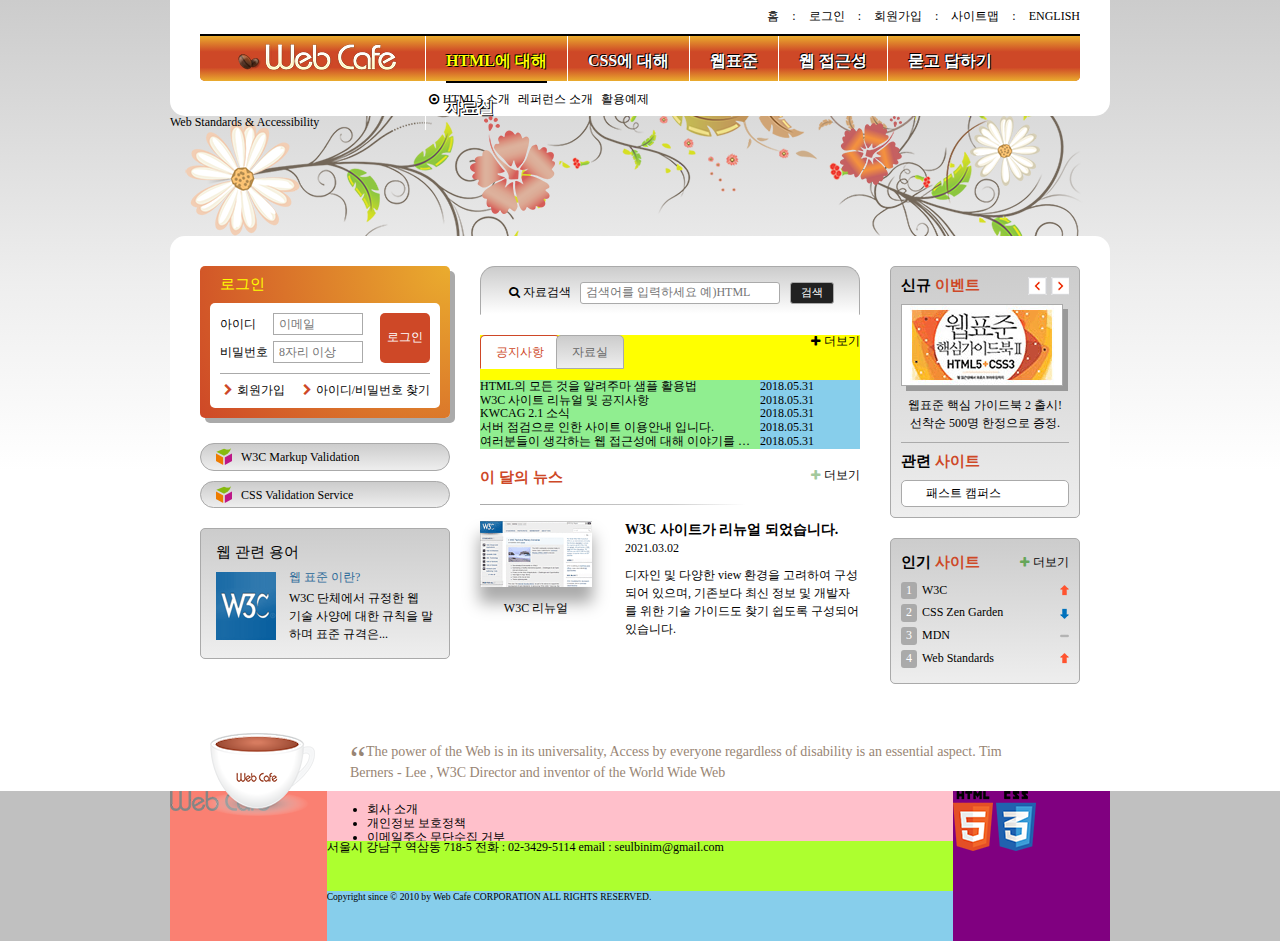
<file: index.html>
<!DOCTYPE html>
<html lang="ko">
<head>
  <meta charset="UTF-8">
  <title>웹카페-HTML5, CSS3, 웹표준, 웹접근성</title>
  <link rel="stylesheet" href="css/style.css">
</head>
<body>
  <div class="container">
    <header class="header">
      <h1 class="logo">
        <a href="#">
          <img src="./images/logo.png" alt="web cafe">
        </a>
      </h1>
      <ul class="member">
        <li><a href="#">홈</a><span class="divider" aria-hidden="true">:</span></li>
        <li><a href="#">로그인</a><span class="divider" aria-hidden="true">:</span></li>
        <li><a href="#">회원가입</a><span class="divider" aria-hidden="true">:</span></li>
        <li><a href="#">사이트맵</a><span class="divider" aria-hidden="true">:</span></li>
        <li><a href="#">english</a></li>
      </ul>
      <nav class="navigation">
        <h2 class="a11y-hidden">메인 메뉴</h2>
        <ul class="menu reset-list">
          <li class="menu-item menu-act">
            <a href="#" role="button" class="menu-item-button">HTML에 대해</a>
            <ul class="sub-menu sub-menu1 reset-list">
              <li>
                <a class="icon-dot-circled" href="#">HTML5 소개</a>
              </li>
              <li>
                <a href="#">레퍼런스 소개</a>
              </li>
              <li>
                <a href="#">활용예제</a>
              </li>
            </ul>
          </li>
          <li class="menu-item">
            <a href="#" role="button" class="menu-item-button">CSS에 대해</a>
            <ul class="sub-menu sub-menu2 reset-list">
              <li>
                <a href="#">CSS 소개</a>
              </li>
              <li>
                <a href="#">CSS2 VS CSS3</a>
              </li>
              <li>
                <a href="#">CSS 애니메이션</a>
              </li>
              <li>
                <a href="#">CSS Framework</a>
              </li>
            </ul>
          </li>
          <li class="menu-item">
            <a href="#" role="button" class="menu-item-button">웹표준</a>
            <ul class="sub-menu sub-menu3 reset-list">
              <li>
                <a href="#">웹표준 이란?</a>
              </li>
              <li>
                <a href="#">W3C</a>
              </li>
              <li>
                <a href="#">HTML5의 현재와 미래</a>
              </li>
            </ul>
          </li>
          <li class="menu-item">
            <a href="#" role="button" class="menu-item-button">웹 접근성</a>
            <ul class="sub-menu sub-menu4 reset-list">
              <li>
                <a href="#" class="icon-dot-circled">웹 접근성의 개요</a>
              </li>
              <li>
                <a href="#" class="icon-dot-circled">장애 환경의 이해</a>
              </li>
              <li>
                <a href="#" class="icon-dot-circled">장차법</a>
              </li>
              <li>
                <a href="#" class="icon-dot-circled">웹 접근성 품질마크</a>
              </li>
            </ul>
          </li>
          <li class="menu-item">
            <a href="#" role="button" class="menu-item-button">묻고 답하기</a>
            <ul class="sub-menu sub-menu5 reset-list">
              <li>
                <a href="#">묻고 답하기</a>
              </li>
              <li>
                <a href="#">FAQ</a>
              </li>
              <li>
                <a href="#">1대1 질문</a>
              </li>
              <li>
                <a href="#">웹표준</a>
              </li>
              <li>
                <a href="#">웹 접근성</a>
              </li>
            </ul>
          </li>
          <li class="menu-item">
            <a href="#" role="button" class="menu-item-button">자료실</a>
            <ul class="sub-menu sub-menu6 reset-list">
              <li>
                <a href="#">공개 자료실</a>
              </li>
              <li>
                <a href="#">이미지 자료실</a>
              </li>
              <li>
                <a href="#">웹표준 자료실</a>
              </li>
              <li>
                <a href="#">웹 접근성 자료실</a>
              </li>
            </ul>
          </li>
        </ul>
      </nav>
    </header>
    <div class="visual">
      <div class="visual-text">
        Web Standards &amp; Accessibility
      </div>
    </div>
    <main class="main">
      <div class="group group1">
        <section class="login">
          <h2 class="login-heading">로그인</h2>
          <form method="POST" action="https://formspree.io/seulbinim@gmail.com" class="login-form">
            <fieldset>
              <legend>회원 로그인 폼</legend>
              <div class="user-email">
                <label for="userEmail">아이디</label>
                <input type="email" id="userEmail" name="userEmail" required placeholder="이메일">
              </div>
              <div class="user-pw">
                <label for="userPw">비밀번호</label>
                <input type="password" id="userPw" name="userPw" required placeholder="8자리 이상">
              </div>
              <button type="submit" class="btn-login">로그인</button>
            </fieldset>
          </form>
          <ul class="member-service">
            <li><span class="icon-right-open"></span><a href="#">회원가입</a></li>
            <li><span class="icon-right-open"></span><a href="#">아이디/비밀번호 찾기</a></li>
          </ul>
        </section>
        <section class="validation">
          <h2 class="a11y-hidden">유효성 검사 배너</h2>
          <ul class="validation-list">
            <li>
              <a href="https://validator.w3.org/" target="_blank" title="마크업 유효성 검사 사이트로 이동(새창)">
                W3C Markup Validation
              </a>
            </li>
            <li>
              <a href="https://jigsaw.w3.org/css-validator/" target="_blank" title="CSS 유효성 검사 사이트로 이동(새창)">
                CSS Validation Service
              </a>
            </li>
          </ul>
        </section>
        <section class="term">
          <h2 class="term-heading">웹 관련 용어</h2>
          <dl class="term-list">             
            <div>
              <dt class="term-list-subject">웹 표준 이란?</dt>
              <dd class="term-list-thumbnail">
                <img src="images/web_standards.gif" alt="W3C 로고">
              </dd>
              <dd class="term-list-brief">
                W3C 단체에서 규정한 웹 기술 사양에 대한 규칙을 말하며 표준 규격은...
              </dd>
            </div>
          </dl>
        </section>
      </div>
      <div class="group group2">
        <section class="search">
          <h2 class="a11y-hidden">검색</h2>
          <form method="POST" action="https://formspree.io/seulbinim@gmail.com" class="search-form">
            <fieldset>
              <legend>검색 폼</legend>
              <div class="flexbox">
                <label for="search"><span class="icon-search"></span>자료검색</label>
                <input type="search" id="search" name="search" required placeholder="검색어를 입력하세요 예)HTML">
                <button type="submit" class="btn-search">검색</button>
              </div>
            </fieldset>
          </form>
        </section>
        <div class="board">
          <section class="notice tab-act">
            <h2 class="tab notice-heading" id="notice-heading" tabindex="0">공지사항</h2>
            <ul class="notice-list">
              <li>
                <a href="#">HTML의 모든 것을 알려주마 샘플 활용법</a>
                <time datetime="2018-05-31T13:53:45">2018.05.31</time>
              </li>
              <li>
                <a href="#">W3C 사이트 리뉴얼 및 공지사항</a>
                <time datetime="2018-05-31T13:53:45">2018.05.31</time>
              </li>
              <li>
                <a href="#">KWCAG 2.1 소식</a>
                <time datetime="2018-05-31T13:53:45">2018.05.31</time>
              </li>
              <li>
                <a href="#">서버 점검으로 인한 사이트 이용안내 입니다.</a>
                <time datetime="2018-05-31T13:53:45">2018.05.31</time>
              </li>
              <li>
                <a href="#">여러분들이 생각하는 웹 접근성에 대해 이야기를 나누어 봅시다.</a>
                <time datetime="2018-05-31T13:53:45">2018.05.31</time>
              </li>
            </ul>
            <a href="#" class="icon-plus notice-more" title="공지사항" aria-labelledby="notice-heading">더보기</a>
          </section>
          <section class="pds">
            <h2 class="tab pds-heading" id="pds-heading" tabindex="0">자료실</h2>
            <ul class="pds-list">
              <li>
                <a href="#">디자인 사이트 링크 모음</a>
                <time datetime="2018-05-31T13:53:45">2018.05.31</time>
              </li>
              <li>
                <a href="#">웹 접근성 관련 자료 모음</a>
                <time datetime="2018-05-31T13:53:45">2018.05.31</time>
              </li>
              <li>
                <a href="#">예제 샘플 응용해보기</a>
                <time datetime="2018-05-31T13:53:45">2018.05.31</time>
              </li>
              <li>
                <a href="#">웹 접근성 향상을위한 국가 표준 기술 가이드라인</a>
                <time datetime="2018-05-31T13:53:45">2018.05.31</time>
              </li>
              <li>
                <a href="#">로얄티 프리 이미지 자료</a>
                <time datetime="2018-05-31T13:53:45">2018.05.31</time>
              </li>
            </ul>
            <a href="#" class="icon-plus pds-more" title="자료실" aria-labelledby="pds-heading">더보기</a>
          </section>
        </div>
        <section class="news">
          <h2 class="news-heading" id="newsTitle">이 달의 뉴스</h2>
          <article class="news-item">
            <h3 class="news-item-heading">W3C 사이트가 리뉴얼 되었습니다.</h3>
            <time class="news-item-date" datetime="2021-03-02T13:57:28">2021.03.02</time>
            <p class="news-item-brief">
              디자인 및 다양한 view 환경을 고려하여 구성되어 있으며, 기존보다 최신 정보 및 개발자를 위한 기술 가이드도 찾기 쉽도록 구성되어 있습니다.  
            </p>
            <figure class="news-item-thumbnail">
              <img src="./images/news.gif" alt="">
              <figcaption>W3C 리뉴얼</figcaption>
            </figure>
          </article>
          <a href="#" class="news-more icon-plus" aria-labelledby="newsTitle">더보기</a>
        </section>
      </div>
      <div class="group group3">
        <div class="gradient-box">
          <section class="event">
            <h2 class="event-heading section-heading">
              신규 
              <span class="point-color">이벤트</span>
            </h2>
            <div id="eventDetail">
              <span class="drop-shadow">
                <img src="./images/free_gift.gif" alt="이벤트 경품: 웹표준 핵심 가이드북 2 도서">
              </span>
              <p class="event-brief">
                <em>웹표준 핵심 가이드북 2 출시!</em> 선착순 500명 한정으로 증정.
              </p>
            </div>
            <div class="btn-event">
              <button type="button" class="btn-event-prev">이전 이벤트 보기</button>
              <button type="button" class="btn-event-next">다음 이벤트 보기</button>
            </div>
          </section>
          <section class="related">
            <h2 class="related-heading section-heading">
              관련 
              <span class="point-color">사이트</span>
            </h2>
            <ul class="related-list" tabindex="0">
              <li><a href="#">패스트 캠퍼스</a></li>
              <li><a href="#">W3C</a></li>
              <li><a href="#">웹접근성 연구소</a></li>
              <li><a href="#">Web Standards</a></li>
              <li><a href="#">정보화 진흥원</a></li>
            </ul>
          </section>
        </div>
        <section class="favorite gradient-box">
          <h2 class="favorite-heading section-heading">인기 <span class="point-color">사이트</span></h2>
          <ol class="favorite-list">
            <li class="no1">
              <a href="#">W3C</a>
              <em class="up">상승</em>
            </li>
            <li class="no2">
              <a href="#">CSS Zen Garden</a>
              <em class="down">하락</em>
            </li>
            <li class="no3">
              <a href="#">MDN</a>
              <em class="stop">멈춤</em>
            </li>
            <li class="no4">
              <a href="#">Web Standards</a>
              <em class="up">상승</em>
            </li>
          </ol>
          <a href="#" class="icon-plus favorite-more" title="인기 사이트">더보기</a>
        </section>
      </div>
    </main>
    <article class="slogan">
      <h2 class="slogan-heading" title="웹카페에서 웹표준을">슬로건</h2>
      <p class="slogan-content">
        <q cite="http://w3.org/WAI">The power of the Web is in its universality, Access by everyone regardless of disability is an essential aspect.</q>
        Tim Berners - Lee , W3C Director and inventor of the World Wide Web
      </p>
      <footer class="a11y-hidden">
        출처 : W3C, http://w3.org/WAI/
      </footer>
    </article>
    <footer class="footer">
      <div class="footer-content">
        <div class="footer-logo">
          <a href="#"><img src="./images/footer_logo.png" alt="web cafe"> </a>
        </div>
        <div class="guide">
          <ul class="guide-list">
            <li><a href="#">회사 소개</a></li>
            <li><a href="#">개인정보 보호정책</a></li>
            <li><a href="#">이메일주소 무단수집 거부</a></li>
            <li><a href="#">contact us</a></li>
            <li><a href="#">site map</a></li>
          </ul>
        </div>
        <div class="address">
          <span>서울시 강남구 역삼동 718-5</span>
          <span>전화 : 02-3429-5114</span>
          <span>email : <a href="mailto:seulbinim@gmail.com">seulbinim@gmail.com</a></span>
        </div>
        <small class="copyright">
          Copyright since &copy; 2010 by Web Cafe CORPORATION ALL RIGHTS RESERVED.
        </small>
        <div class="badge">
          <img src="images/html5_logo.png" alt="최신 표준인 HTML5를 사용하여 마크업 했습니다.">
          <img src="images/css3_logo.png" alt="최신 기술인 CSS3를 활용하여 디자인 했습니다.">
        </div>
      </div>
    </footer>
  </div>
</body>
</html>
</file>
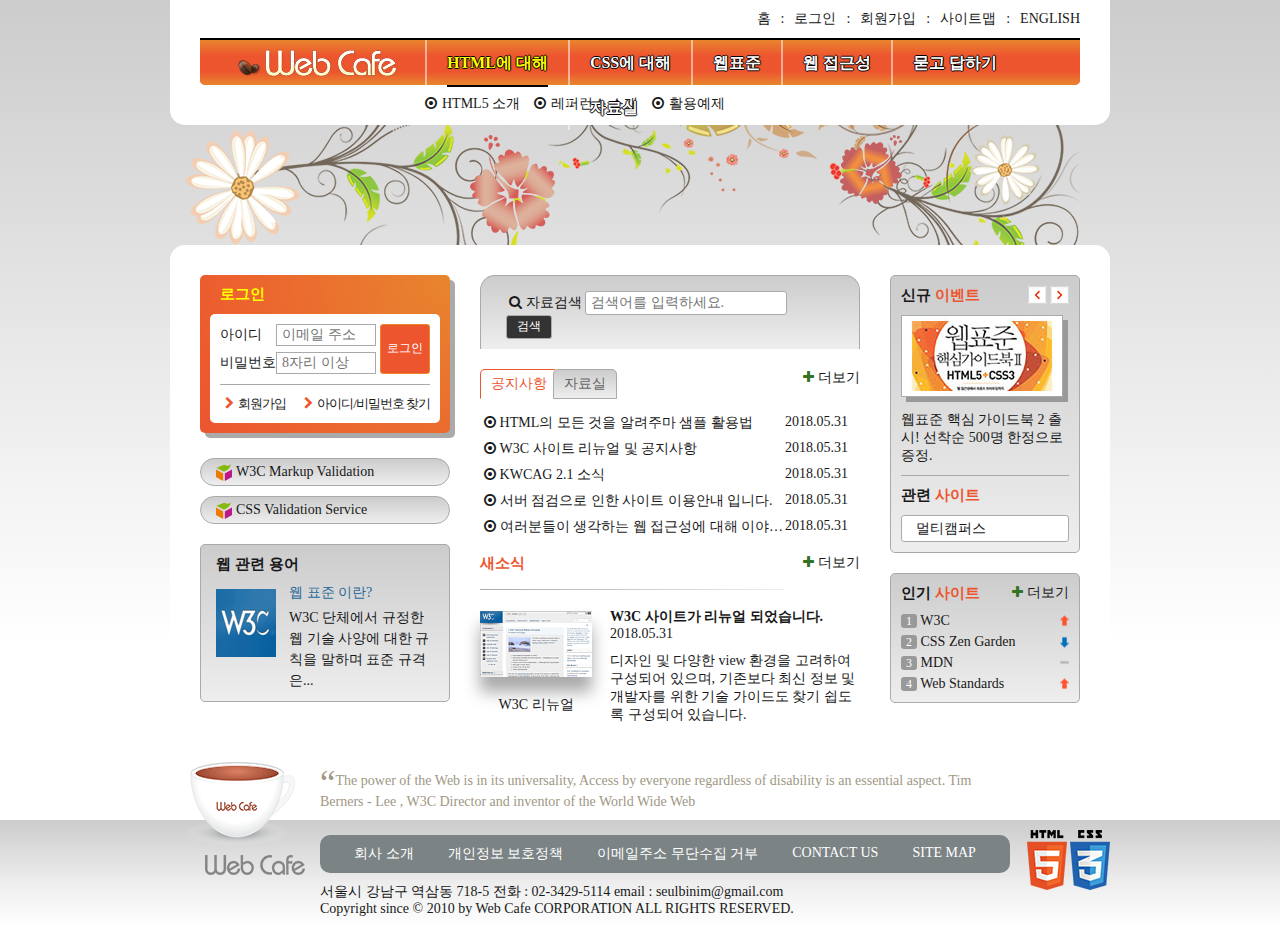
<file: main.html>
<!DOCTYPE html>
<html lang="ko-KR">
  <head>
    <meta charset="UTF-8">
    <title>웹카페</title>
    <link rel="shortcut icon" href="images/common/webcafe.ico" type="image/x-icon">
    <link rel="stylesheet" href="css/stylesheet.css">
    <script src="js/jquery.min.js" defer></script>
    <script src="js/menu-tab.js" defer></script>
  </head>
  <body>
    <div class="wrapper">
      <header class="header">
        <h1 class="logo">
          <a href="#">
            <img src="images/logo.png" alt="Web Cafe">
          </a>
        </h1>
        <ul class="member">
          <li><a href="#">홈</a></li>
          <li><a href="#">로그인</a></li>
          <li><a href="#">회원가입</a></li>
          <li><a href="#">사이트맵</a></li>
          <li><a href="#">english</a></li>
        </ul>
        <nav class="navigation">
            <h2 class="readable-hidden">메인 메뉴</h2>
            <ul class="menu">
              <li class="menu-item menu-act" tabindex="0">
                <span class="menu-item-text">HTML에 대해</span>
                <ul class="sub-menu sub-menu1">
                  <li>
                    <a href="#">HTML5 소개</a>
                  </li>
                  <li>
                    <a href="#">레퍼런스 소개</a>
                  </li>
                  <li>
                    <a href="#">활용예제</a>
                  </li>
                </ul>
              </li>
              <li class="menu-item" tabindex="0">
                <span class="menu-item-text">CSS에 대해</span>
                <ul class="sub-menu sub-menu2">
                  <li>
                    <a href="#">CSS 소개</a>
                  </li>
                  <li>
                    <a href="#">CSS2 VS CSS3</a>
                  </li>
                  <li>
                    <a href="#">CSS 애니메이션</a>
                  </li>
                  <li>
                    <a href="#">CSS Framework</a>
                  </li>
                </ul>
              </li>
              <li class="menu-item" tabindex="0">
                <span class="menu-item-text">웹표준</span>
                <ul class="sub-menu sub-menu3">
                  <li>
                    <a href="#">웹표준 이란?</a>
                  </li>
                  <li>
                    <a href="#">W3C</a>
                  </li>
                  <li>
                    <a href="#">HTML5의 현재와 미래</a>
                  </li>
                </ul>
              </li>
              <li class="menu-item" tabindex="0">
                <span class="menu-item-text">웹 접근성</span>
                <ul class="sub-menu sub-menu4">
                  <li>
                    <a href="#">웹 접근성의 개요</a>
                  </li>
                  <li>
                    <a href="#">장애 환경의 이해</a>
                  </li>
                  <li>
                    <a href="#">장차법</a>
                  </li>
                  <li>
                    <a href="#">웹 접근성 품질마크</a>
                  </li>
                </ul>
              </li>
              <li class="menu-item" tabindex="0">
                <span class="menu-item-text">묻고 답하기</span>
                <ul class="sub-menu sub-menu5">
                  <li>
                    <a href="#">묻고 답하기</a>
                  </li>
                  <li>
                    <a href="#">FAQ</a>
                  </li>
                  <li>
                    <a href="#">1대1 질문</a>
                  </li>
                  <li>
                    <a href="#">웹표준</a>
                  </li>
                  <li>
                    <a href="#">웹 접근성</a>
                  </li>
                </ul>
              </li>
              <li class="menu-item" tabindex="0">
                <span class="menu-item-text">자료실</span>
                <ul class="sub-menu sub-menu6">
                  <li>
                    <a href="#">공개 자료실</a>
                  </li>
                  <li>
                    <a href="#">이미지 자료실</a>
                  </li>
                  <li>
                    <a href="#">웹표준 자료실</a>
                  </li>
                  <li>
                    <a href="#">웹 접근성 자료실</a>
                  </li>
                </ul>
              </li>
            </ul>
          </nav>
      </header>
      <div class="visual">
        <div class="visual-text">
          Web Standards &amp; Accessibility
        </div>
      </div>
      <main class="main">
        <div class="group group1">
          <section class="login">
            <h2 class="login-heading">로그인</h2>
            <form method="POST" action="https://formspree.io/seulbinim@gmail.com" class="login-form">
              <fieldset>
                <legend>회원 로그인 폼</legend>
                <p class="user-email">
                  <label for="user-email">아이디</label><input type="email" id="user-email" name="uid" required placeholder="이메일 주소">
                </p>
                <p class="user-pw">
                  <label for="user-pw">비밀번호</label><input type="password" id="user-pw" name="upw" required placeholder="8자리 이상">
                </p>
                <button type="submit" class="btn-login">로그인</button>
              </fieldset>
            </form>
            <ul class="sign">
              <li><a href="#" class="icon-right-open">회원가입</a></li>
              <li><a href="#" class="icon-right-open">아이디/비밀번호 찾기</a></li>
            </ul>
          </section>
          <h2 class="readable-hidden">유효성 검사 배너</h2>
          <ul class="validation-list">
            <li>
              <a href="https://validator.w3.org/" target="_blank" title="마크업 유효성 검사 사이트로 이동(새창)">
                W3C Markup Validation
              </a>
            </li>
            <li>
              <a href="https://jigsaw.w3.org/css-validator/" target="_blank" title="CSS 유효성 검사 사이트로 이동(새창)">
                CSS Validation Service
              </a>
            </li>
          </ul>
          <section class="term">
            <h2 class="term-heading">웹 관련 용어</h2>
            <dl class="term-list">             
              <div class="clearfix">
                <dt class="term-list-subject">웹 표준 이란?</dt>
                <dd class="term-list-thumbnail">
                  <img src="images/web_standards.gif" alt="W3C 로고">
                </dd>
                <dd class="term-list-brief">
                  W3C 단체에서 규정한 웹 기술 사양에 대한 규칙을 말하며 표준 규격은...
                </dd>
              </div>
            </dl>
          </section>
        </div>
        <div class="group group2">
          <h2 class="readable-hidden">검색</h2>
          <form method="POST" action="https://formspree.io/seulbinim@gmail.com" class="search-form">
            <fieldset>
              <legend>검색 폼</legend>
                              <label for="search" class="icon-search">자료검색</label>
                <input type="search" id="search" name="search"
                       placeholder="검색어를 입력하세요." required>
                <button type="submit" class="btn-search">검색</button>
              </fieldset>
          </form>
          <div class="board">
            <section class="notice tab-act">
              <h2 class="tab notice-heading" id="notice-heading">공지사항</h2>
              <ul class="notice-list">
                <li>
                  <a href="#">HTML의 모든 것을 알려주마 샘플 활용법</a>
                  <time datetime="2018-05-31T13:53:45">2018.05.31</time>
                </li>
                <li>
                  <a href="#">W3C 사이트 리뉴얼 및 공지사항</a>
                  <time datetime="2018-05-31T13:53:45">2018.05.31</time>
                </li>
                <li>
                  <a href="#">KWCAG 2.1 소식</a>
                  <time datetime="2018-05-31T13:53:45">2018.05.31</time>
                </li>
                <li>
                  <a href="#">서버 점검으로 인한 사이트 이용안내 입니다.</a>
                  <time datetime="2018-05-31T13:53:45">2018.05.31</time>
                </li>
                <li>
                  <a href="#">여러분들이 생각하는 웹 접근성에 대해 이야기를 나누어 봅시다.</a>
                  <time datetime="2018-05-31T13:53:45">2018.05.31</time>
                </li>
              </ul>
              <a href="#" class="icon-plus notice-more" title="공지사항" aria-labelledby="notice-heading">더보기</a>
            </section>
            <section class="pds">
              <h2 class="tab pds-heading" id="pds-heading">자료실</h2>
              <ul class="pds-list">
                <li>
                  <a href="#">디자인 사이트 링크 모음</a>
                  <time datetime="2018-05-31T13:53:45">2018.05.31</time>
                </li>
                <li>
                  <a href="#">웹 접근성 관련 자료 모음</a>
                  <time datetime="2018-05-31T13:53:45">2018.05.31</time>
                </li>
                <li>
                  <a href="#">예제 샘플 응용해보기</a>
                  <time datetime="2018-05-31T13:53:45">2018.05.31</time>
                </li>
                <li>
                  <a href="#">웹 접근성 향상을위한 국가 표준 기술 가이드라인</a>
                  <time datetime="2018-05-31T13:53:45">2018.05.31</time>
                </li>
                <li>
                  <a href="#">로얄티 프리 이미지 자료</a>
                  <time datetime="2018-05-31T13:53:45">2018.05.31</time>
                </li>
              </ul>
              <a href="#" class="icon-plus pds-more" title="자료실" aria-labelledby="pds-heading">더보기</a>
            </section>
          </div>
          <section class="news">
            <h2 class="news-heading">새소식</h2>
            <a href="#" class="news-link">
              <article class="news-item">
                <h3 class="news-item-heading">W3C 사이트가 리뉴얼 되었습니다.</h3>
                <time class="news-item-date" datetime="2018-05-31T16:19:23">2018.05.31</time>
                <p class="news-item-brief">
                  디자인 및 다양한 view 환경을 고려하여 구성되어 있으며, 
                  기존보다 최신 정보 및 개발자를 위한 기술 가이드도 
                  찾기 쉽도록 구성되어 있습니다.  
                </p>
                <figure class="news-item-thumbnail">
                  <img src="images/news.gif" alt="W3C 사이트가 HTML 발표 후 새롭게 리뉴얼 된 모습">
                  <figcaption>W3C 리뉴얼</figcaption>
                </figure>
              </article>
            </a>
            <a href="#" class="icon-plus news-more" title="새소식">더보기</a>
          </section>
        </div>
        <div class="group group3">
          <div class="event-related">
            <section class="event">
              <h2 class="event-heading">신규 <span>이벤트</span></h2>
              <div id="event-detail">
                <p class="event-thumbnail">
                  <img src="images/free_gift.gif" alt="이벤트 경품 : 웹표준 핵심 가이드북 2 HTML5+CSS3 도서 증정">
                </p>
                <p class="event-brief">
                    <em>웹표준 핵심 가이드북 2 출시!</em>
                    선착순 500명 한정으로 증정.
                </p>
              </div>
              <div class="btn-event">
                <button class="btn-event-prev">이전 이벤트 보기</button>
                <button class="btn-event-next">다음 이벤트 보기</button>
              </div>
            </section>
            <section class="related">
              <h2 class="related-heading">관련 <span>사이트</span></h2>
              <ul class="related-list" tabindex="0">
                <li><a href="#">멀티캠퍼스</a></li>
                <li><a href="#">W3C</a></li>
                <li><a href="#">CSS ZenGarden</a></li>
                <li><a href="#">웹접근성 연구소</a></li>
                <li><a href="#">Web Standards</a></li>
              </ul>
            </section>
          </div>
          <section class="favorite">
            <h2 class="favorite-heading">인기 <span>사이트</span></h2>
            <ol class="favorite-list">
              <li class="no1">
                <a href="#">W3C</a>
                <em class="up">상승</em>
              </li>
              <li class="no2">
                <a href="#">CSS Zen Garden</a>
                <em class="down">하락</em>
              </li>
              <li class="no3">
                <a href="#">MDN</a>
                <em class="stop">멈춤</em>
              </li>
              <li class="no4">
                <a href="#">Web Standards</a>
                <em class="up">상승</em>
              </li>
            </ol>
            <a href="#" class="icon-plus favorite-more" title="인기 사이트">더보기</a>
          </section>
        </div>
      </main>
      <article class="slogan">
        <h2 class="slogan-heading" title="웹카페에서 웹표준을">슬로건</h2>
        <p class="slogan-content">
          <q cite="http://w3.org/WAI">The power of the Web is in its universality, Access by everyone regardless of disability is an essential aspect.</q>
          Tim Berners - Lee , W3C Director and inventor of the World Wide Web
        </p>
        <footer class="readable-hidden">
          출처 : W3C, http://w3.org/WAI/
        </footer>
      </article>
      <div class="footer-bg">
        <footer class="footer">
          <a href="#" class="footer-logo">
            <img src="images/footer_logo.png" alt="web cafe">
          </a>
          <ul class="guide-list">
            <li><a href="#">회사 소개</a></li>
            <li><a href="#">개인정보 보호정책</a></li>
            <li><a href="#">이메일주소 무단수집 거부</a></li>
            <li><a href="#">contact us</a></li>
            <li><a href="#">site map</a></li>
          </ul>
          <address class="address">
            <span>서울시 강남구 역삼동 718-5</span>
            <span>전화 : 02-3429-5114</span>
            <span>email : <a href="mailto:seulbinim@gmail.com">seulbinim@gmail.com</a></span>
          </address>
          <small class="copyright">
            Copyright since &copy; 2010 by Web Cafe CORPORATION ALL RIGHTS RESERVED.
          </small>
          <div class="badge">
            <img src="images/html5_logo.png" alt="최신 표준인 HTML5를 사용하여 마크업 했습니다.">
            <img src="images/css3_logo.png" alt="최신 기술인 CSS3를 활용하여 디자인 했습니다.">
          </div>
        </footer>
      </div>
    </div>
  </body>
</html>
</file>
<file: css/style.css>
@import url(//spoqa.github.io/spoqa-han-sans/css/SpoqaHanSansNeo.css);
@import url(./fontello.css);
@import url(./normalize.css);

/* CSS 변수 */
:root{
  --primary-color: #ce4827;
  --secondary-color: #eaac2e;
  --silver: #aaa; 
}


/* 숨김 콘텐츠 */
.a11y-hidden, legend{
  background-color: red;
  position: absolute;
  width: 1px;
  height: 1px;
  margin: -1px;
  overflow: hidden;
  clip: rect(0 0 0 0);
  clip-path: polygon(0 0, 0 0, 0 0);
}
/* 스타일 초기화 */
.reset-list{
  list-style: none;
  margin: 0;
  padding-left: 0;
}

html{
  font-size: 10px;
}
body{
  font-size: 1.2rem;
  font-weight: 300;
  font-family: 'Spoqa Han Sans Neo', 'sans-serif';
  background: url(./images/bg_flower.png) no-repeat 50% 0,
  linear-gradient(180deg, #ccc 0%, #eee 30%, #fff 50%, #fff 100%) repeat 0 0;
  background-color: #ccc;
}
body *, body *::before, body *::after{
  box-sizing: border-box;
}
a{
  text-decoration: none;
  color: inherit;
}
.header, .visual, .main, .slogan, .footer-content{
  width: 940px;
  margin: 0 auto;
}
/* 헤더 */
.header{
  background-color: #fff;
  position: relative;
  padding: 0 30px 35px;
  border-radius: 0 0 15px 15px;
}
/* 로고 */
.logo{
  margin: 0;
  position: absolute;
  top: 41px;
  left: 65px;
  font-size: 100%;
  line-height: 1;
}

/* 안내링크 */
.member{
  margin: 0;
  list-style: none;
  padding-left: 0;
  text-align: right;
  font-size: 0;
  padding: 5px 0;
  position: relative;
  right: -10px;
}
.member li{
  display: inline-block;
  font-size: 1.2rem;
}
.member a{
  display: inline-block;
  padding: 5px 10px;
  text-transform: uppercase;
}
.divider{
  margin: 0 3px;
}

/* 메인 메뉴 */
.menu{
  border-top: 2px solid #000;
  /* box-shadow: 0 -2px 0 0 #000; */
  background:#ce4827 linear-gradient(to bottom, #eaac2e 0%,#ce4827 35%,#ce4827 70%,#eaac2e 100%);
  border-radius: 0 0 5px 5px;
  height: 47px;
  padding-left: 225px;
}
.menu a{
  outline: 0;
}
.menu-item{
  position: relative;
  float: left;
  border-left: 1px solid #fff;
}
.menu-item-button{
  padding: 2px 20px 0; 
  line-height: 45px;
  display: block;
  color: #fff;
  font-size: 1.6rem;
  font-weight: 700;
  text-shadow: 1px 1px 0 #000, -1px -1px 0 #000;
}
.menu-act .menu-item-button{
  color: #ff0;
}
.menu-act .menu-item-button::after{
  content: "";
  display: block;
  background-color: #000;
  height: 2px;
  margin-top: -2px;
}
.sub-menu{
  position: absolute;
  display: none;
  top: 47px;
  white-space: nowrap;
}
.menu-act .sub-menu{
  display: block;
}
.sub-menu1, .sub-menu2, .sub-menu3{
  left: 0;
}
.sub-menu4, .sub-menu5, .sub-menu6{
  right: 0;
}
.sub-menu li{
  display: inline-block;
}
.sub-menu a{
  display: inline-block;
  padding: 10px 0 8px;
  margin-right: 5px;
}
/* .sub-menu a::before{
  content: '\f192';
  font-family: 'fontello';
  display: inline-block;
  text-decoration: inherit;
  width: 1em;
  margin-right: .2em;
  text-align: center;
}
.sub-menu a:hover::before, .sub-menu a:focus::before{
  content: '\e800';
} */
.sub-menu a:hover, .sub-menu a:focus{
  color: #f00;
}
/* 비주얼 애니메이션 */
@keyframes textAni{
  0%{
    font-size: 12px;
    color: rgba(0,0,0,0);
    transform: translate(0, 0);
  }
  100%{
    font-size: 24px;
    color: rgba(0,0,0,1);
    transform: translate(400px, 75px);
  }
}
@keyframes bgAni{
  0%{
    opacity: 1;
  }
  100%{
    opacity: 0;
  }
}
.visual{
  height: 120px;
  position: relative;
}
.visual::before, .visual::after{
  content: "";
  position: absolute;
  top: 0;
  left: 0;
  width: 100%;
  height: 100%;
  background-repeat: no-repeat;
  animation-name: bgAni;
  animation-duration: 2000ms;
  animation-iteration-count: infinite;
  animation-direction: alternate;
}
.visual::before{
  background-image: url(./images/ani_flower_01.png), url(./images/ani_flower_02.png);
  background-position: 0 -10px, 670px 0; 
}
.visual::after{
  background-image: url(./images/ani_flower_03.png), url(./images/ani_flower_04.png);
  background-position: 300px 0, 800px 0;
  animation-delay: 1000ms; 
}
.visual-text{
  font-family: Georgia, 'Times New Roman', Times, serif;
  position: absolute;
  z-index: 10;
  animation-name: textAni;
  animation-duration: 1000ms;
  animation-fill-mode: forwards;
}
/* 메인 콘텐츠 */
.main{
  background-color: #fff;
  border-radius: 15px 15px 0 0;
  display: flex;
  flex-direction: row;
  justify-content: space-between;
  padding: 30px;
  min-height: 400px;
}

.group1{
  width: 250px;
}
.group2{
  width: 380px;
}
.group3{
  width: 190px;
}
/* 로그인 */
.login{
  background: radial-gradient(circle at right top, #eaac2e , #ce4827);
  border-radius: 5px;
  box-shadow: 5px 5px 0 0 #aaa;
  padding: 10px;
}
.login-heading{
  margin: 0;
  font-size: 1.5rem;
  font-weight: 500;
  color: #ff0;
  text-indent: 10px;
}
.login-form{
  background: #fff;
  border-radius: 5px 5px 0 0;
  padding: 10px 10px 0 10px;
  margin-top: 10px;
}
.login-form fieldset{
  margin: 0;
  padding: 0 0 10px 0;
  border: 0;
  border-bottom: 1px solid #aaa;
  position: relative;
}
.user-pw{
  margin-top: 6px;
}
.login-form label{
  display: inline-block;
  width: 50px;
}
.login-form input{
  width: 90px;
  height: 22px;
  padding: 1px 1px 1px 5px;
  border: 1px solid #aaa;
}
.btn-login{
  position: absolute;
  top: 0;
  right: 0;
  background-color: #ce4827;
  padding: 0;
  border: 0;
  color: #fff;
  width: 50px;
  height: 50px;
  border-radius: 5px;
}
.member-service{
  background: #fff;
  padding: 5px 10px;
  margin: 0;
  list-style-type: none;
  border-radius: 0 0 5px 5px;
  display: flex;
  justify-content: space-between;
}
.member-service a{
  display: inline-block;
  padding: 5px 0;
}
.member-service .icon-right-open{
  color: #ce4827;
}
/* 유효성 검사 배너 */
.validation-list{
  margin: 25px 0 0 0;
  padding-left: 0;
  list-style-type: none;
}
.validation-list a{
  display: block;
  border: 1px solid #aaa;
  border-radius: 20px;
  margin-top: 10px;
  padding: 7px 5px 5px 40px;
  background: url(./images/validation_icon.png) no-repeat 15px 50%,
  linear-gradient(180deg, #ccc, #eee);
  background-color: #ccc;
}
/* 웹 관련 용어 */
.term{
  margin-top: 20px;
  background: #ccc linear-gradient(180deg, #ccc , #eee);
  border: 1px solid #aaa;
  border-radius: 5px;
  padding: 15px;
}
.term-heading{
  margin: 0;
  font-size: 1.5rem;
  font-weight: 500;
}
.term-list{
  margin: 10px 0 0 0;
}
.term-list-thumbnail, .term-list-brief{
  margin-left: 0;
}
.term-list-subject, .term-list-brief{
  width: 145px;
}
.term-list-subject{
  color: #296897;
  margin-top: -1px;
}
.term-list-brief{
  margin-top: 5px;
  line-height: 1.5;
  /* text-align: justify; */
}
.term-list > div::after{
  content: '';
  display: block;
  clear: both;
} 
.term-list > div{
  /* overflow: hidden; */
  margin-top: 10px;
}
.term-list img{
  vertical-align: top;
}
.term-list div:nth-child(odd) .term-list-subject, 
.term-list div:nth-child(odd) .term-list-brief{
  float: right;
}

.term-list div:nth-child(odd) .term-list-thumbnail{
  float: left;
}
.term-list div:nth-child(even) .term-list-subject, 
.term-list div:nth-child(even) .term-list-brief{
  float: left;
}
.term-list div:nth-child(even) .term-list-thumbnail{
  float: right;
}
/* 검색 폼 */
.search-form{
  background: #ccc linear-gradient(180deg, #ccc, #fff);
  border: 1px solid #aaa;
  border-bottom-color: #fff;
  /* border-top:1px solid #aaa;
  border-right:1px solid #aaa;
  border-left:1px solid #aaa; */
  padding: 15px 25px 10px;
  border-radius: 15px 15px 0 0;
}
.search-form fieldset{
  margin: 0;
  padding: 0;
  border: 0;
}
.search-form .flexbox{
  display: flex;
  justify-content: space-between;
  align-items: center;
}
.search-form input{
  width: 200px;
  border: 1px solid #aaa;
  padding: 1px 1px 1px 5px;
  height: 22px;
  border-radius: 3px;
}
.btn-search{
  border: 1px solid #aaa;
  border-radius: 3px;
  background-color: #212121;
  color: #fff;
  padding: 3px 10px;
  height: 22px;
  font-size: 1.1rem;
}
/* 공지사항 및 자료실 */
.board{
  background-color: yellow;
  position: relative;
  padding-top: 45px;
  margin-top: 20px;
}
.notice-list, .notice-more, .pds-list, .pds-more{
  display: none;
}
.tab-act .notice-list, .tab-act .notice-more,
.tab-act .pds-list, .tab-act .pds-more{
  display: block;
}
.tab{
  border: 1px solid #aaa;
  border-radius: 5px 5px 0 0;
  background: #ccc linear-gradient(180deg, #ccc, #eee);
  font-size: 1.2rem;
  font-weight: 400;
  color: #666;
  padding: 10px 15px 8px;
  margin: 0;
  position: absolute;
  top: 0;
  cursor: pointer;
}
.tab-act .tab{
  color: #ce4827;
  background: #fff;
  border-color: #ce4827 #ce4827 #fff #ce4827;
}
.notice-heading{
  left: 0;
}
.pds-heading{
  left: 76px;
}
.notice-list, .pds-list{
  list-style-type: none;
  padding-left: 0;
  margin: 0;
  background-color: skyblue;
}
.notice-list li, .pds-list li{
  display: flex;
}
.notice-list a, .pds-list a{
  background-color: lightgreen;
  /* flex-grow: 1; */
  text-overflow: ellipsis;
  white-space: nowrap;
  overflow: hidden;
  width: 280px;

}
.notice-list time, .pds-list time{
  /* width: 150px; */
}
.notice-more, .pds-more{
  position: absolute;
  top: 0;
  right: 0;
}
/* 새소식 */
.news{
  margin-top: 20px;
  position: relative;
}
.news::before{
  content: "";
  position: absolute;
  top: 35px;
  left: 0;
  width: 100%;
  height: 1px;
  background: #aaa linear-gradient( 90deg, #aaa 0%, #ccc 50%, #fff 70%, #fff 100%);
}
.news-heading{
  margin: 0;
  font-size: 1.5rem;
  color: var(--primary-color);
}
.news-item{
  position: relative;
  padding-left: 145px;
  margin-top: 35px;
}
.news-item-heading{
  margin: 0 0 5px 0;
}
.news-item-brief{
  margin: 10px 0 0 0;
  line-height: 1.5;
}
.news-item-thumbnail{
  margin: 0;
  position: absolute;;
  top: 0;
  left: 0;
  text-align: center;
}
.news-item-thumbnail img{
  display: block;
  margin-bottom: 15px;
  box-shadow: 0 15px 15px 1px var(--silver);
}
.news-more{
  position: absolute;
  top: -8px;
  right: -8px;
  padding: 8px;
}
.news-more::before{
  color: hsla(110, 30%, 70%, 1);
}
/* 신규이벤트 및 관련 사이트 */
.gradient-box{
  border: 1px solid #aaa;
  border-radius: 5px;
  background: #ccc linear-gradient(180deg, #ccc, #eee);
  padding: 10px;
}
.point-color{
  color: #ce4827;
}
.drop-shadow{
  display: inline-block;
  border: 1px solid #aaa;
  box-shadow: 5px 5px 0 0 #999;
}
.event{
  position: relative;
  border-bottom: 1px solid #aaa;
}
.event img{
  vertical-align: top;
}
.event-brief{
  text-align: center;
  margin: 10px 0;
  line-height: 1.5;
}
.event-brief em{
  font-style: normal;
  display: block;
}
.btn-event{
  height: 18px;
  overflow: hidden;
  position: absolute;
  top: 0;
  right: 0;
}
.btn-event-prev, .btn-event-next{
  width: 19px;
  height: 0;
  border: 0;
  padding: 18px 0 0 0;
  background: url(./images/back_forward.png) no-repeat;
}
.btn-event-next{
  background-position: -35px 0;
}

.related{
  padding-top: 10px;
}
.section-heading{
  font-size: 1.5rem;
  margin: 0 0 10px 0;
}
.related-list{
  background-color: #fff;
  height: 27px;
  border: 1px solid #aaa;
  border-radius: 5px;
  overflow: hidden;
  margin: 0;
  padding-left: 0;
  list-style-type: none;
  transition-property: all;
  transition-duration: 0.4s;
}
.related-list:hover, .related-list:focus{
  height: 147px;
  padding: 10px 0;
}
.related-list a{
  display: block;
  line-height: 25px;
  text-indent: 2em;
  border-radius: 5px;
}
.related-list a:focus{
  outline: 1px solid darkblue;
  outline-offset: -2px;
}
/* 인기사이트 */
.favorite{
  margin-top: 20px;
  position: relative;
  padding-top: 15px;
}
.favorite-more{
  position: absolute;
  top: 9px;
  right: 2px;
  padding: 8px;
}
.favorite-list{
  margin: 0;
  padding: 0;
  list-style-type: none;
}
.favorite-list li{
  counter-increment: number;
  margin: 5px 0;
  display: flex;
  align-items: center;
}
.favorite-list li::before{
  content: counter(number);
  color: #fff;
  background-color: #aaa;
  border-radius: 3px;
  padding: 2px 5px;
  margin-right: 5px;
}
.favorite-list a{
  flex-grow: 1;
}
.favorite-list .up,
.favorite-list .stop,
.favorite-list .down{
  font-style: normal;
  width: 9px;
  height: 11px;
  text-indent: 9px;
  overflow: hidden;
  white-space: nowrap;
  background-image: url(./images/rank.png);
  background-repeat: no-repeat;
}
.favorite-list .stop{
  background-position: 0 50%;
}
.favorite-list .down{
  background-position: 0 100%;
}

.favorite-more::before{
  color: hsla(110, 30%, 50%,1)
}
/* 슬로건 */
.slogan{
  padding: 10px 100px 10px 180px;
  position: relative;
}
.slogan-heading{
  width: 110px;
  height: 83px;
  line-height: 83px;
  text-align: center;
  position: absolute;
  bottom: -25px;
  left: 35px;
  margin: 0;
}
.slogan-heading::after{
  content: "";
  position: absolute;
  width: 100%;
  height: 100%;
  top: 0;
  left: 0;
  background: url(./images/coffee.png) no-repeat;
}
.slogan-content{
  font-size: 1.4rem;
  color: #988574;
  margin: 0;
}
/* .slogan-content q{
  quotes: "[[" "]]";
} */
.slogan-content q::before{
  font-size: 3.6rem;
  position: relative;
  top: 15px;
}
.slogan-content q::after{
  content: "";
}
.footer{
  background-color: silver;
}
.footer-content{
  background-color: pink;
  display: grid;
  grid-template-columns: 1fr 4fr 1fr;
  grid-template-rows: 50px 50px 50px;
  grid-template-areas: "logo guide badge" "logo address badge" "logo copyright badge";
}
.footer-logo{
  grid-area: logo;
  /* grid-area: 1 / 1 / 4 / 2; */
  background-color: salmon;
}
.guide{
  grid-area: guide;
}
.address{
  background-color: greenyellow;
  grid-row-start: 2;
  grid-column-start: 2;
  grid-row-end: 3;
  grid-column-end: 3;
}
.copyright{
  background-color: skyblue;
  grid-area: copyright;
  /* grid-area: 3 / 2 / 4 / 3; */
}
.badge{
  /* grid-area: 1 / 3 / 4 / 4; */
  grid-area: badge;
  background-color: purple;
}
</file>
<file: css/stylesheet.css>
@charset "utf-8";
@import url("https://spoqa.github.io/spoqa-han-sans/css/SpoqaHanSans-kr.css");
@import url("fontello.css");
@import url("normalize.css");
/* 스타일 초기화 */
html,
body,
div,
span,
applet,
object,
iframe,
h1,
h2,
h3,
h4,
h5,
h6,
p,
blockquote,
pre,
a,
abbr,
acronym,
address,
big,
cite,
code,
del,
dfn,
em,
img,
ins,
kbd,
q,
s,
samp,
small,
strike,
strong,
sub,
sup,
tt,
var,
b,
u,
i,
center,
dl,
dt,
dd,
ol,
ul,
li,
fieldset,
form,
label,
legend,
table,
caption,
tbody,
tfoot,
thead,
tr,
th,
td,
article,
aside,
canvas,
details,
embed,
figure,
figcaption,
footer,
header,
hgroup,
menu,
nav,
output,
ruby,
section,
summary,
time,
mark,
audio,
video {
  margin: 0;
  padding: 0;
  border: 0;
  font-size: 100%;
  font: inherit;
  vertical-align: baseline;
}
/* HTML5 display-role reset for older browsers */
article,
aside,
details,
figcaption,
figure,
footer,
header,
hgroup,
menu,
nav,
section,
main {
  display: block;
}
ul {
  list-style-type: none;
}
a {
  color: inherit;
  text-decoration: none;
}
/* 본문 기본 스타일 */
*,
*::before,
*::after {
  box-sizing: border-box;
}
html {
  font-size: 10px;
}
body {
  font-size: 1.4rem;
  font-family: "Spoqa Han Sans";
  font-weight: 400;
  background-color: #fff;
  color: #181818;
}
/* float를 해제하기 위한 clear 선언 */
.clearfix::after {
  content: "";
  clear: both;
  display: block;
}
/* 숨김 콘텐츠 */
.readable-hidden, legend{
  position: absolute;
  width: 1px;
  height: 1px;
  overflow: hidden;
  clip: rect(0,0,0,0);
}
/* 웹카페 레이아웃 */
.wrapper {
  background: url("images/bg_flower.png") no-repeat 50% 0, linear-gradient(to bottom, #ccc, #eee 45%, #fff 70%, #fff 100%) repeat;
  background-color: #ccc;
}
.header,
.visual,
.main,
.slogan,
.footer {
  width: 940px;
  margin: 0 auto;
}
/* 헤더 */
.header {
  background-color: #fff;
  position: relative;
  padding: 0 30px 40px;
  border-radius: 0 0 15px 15px;
}
/* 로고 */
.logo {
  position: absolute;
  top: 47px;
  left: 65px;
}
/* 멤버 링크 */
.member {
  text-align: right;
  font-size: 0;
  position: relative;
  right: -10px;
}
.member li {
  display: inline-block;
  font-size: 1.4rem;
  text-transform: uppercase;
  padding: 2px 0;
}
.member a{
  display: inline-block;
  padding: 8px 10px;
}
.member li:nth-child(n+2)::before{
  content: ":"
}
/* 메인 메뉴 */
.menu{
  background: linear-gradient(to bottom, #e8852e 0%,#ed552f 35%,#ed552f 70%,#e8852e 100%);
  background-color: #ed552f;
  border-top: 2px solid #000;
  border-radius: 0 0 5px 5px;
  padding-left: 225px;
  height: 47px;
}
.menu-item{
  float: left;
  position: relative;
  outline: 0;
}
.menu-item-text{
  cursor: pointer;
  display: block;
  color: #fff;
  font-weight: 700;
  font-size: 1.6rem;
  padding: 0 20px;
  line-height: 45px;
  border-left: 2px solid rgba(255,255,255,.5);
  text-shadow: 1px 0 0 #000, 0 1px 0 #000, -1px 0 0 #000, 0 -1px 0 #000;
}
.menu-act .menu-item-text{
  color: #ff0;
}
.menu-act .menu-item-text::after{
  content: "";
  display: block;
  background: #000;
  height: 2px;
}
.menu-act .sub-menu{
  display: block !important;
}
.sub-menu{
  position: absolute;
  top: 47px;
  display: none;
  white-space: nowrap;
}
.sub-menu li{
  display: inline-block;
}
.sub-menu a{
  display: inline-block;
  padding: 8px 0 7px;
  margin-right: 10px;
  outline: 0;
}
.sub-menu li:last-child a{
  margin-right: 0;
}
.sub-menu a::before{
  content: "\f192";
  font-family: "fontello";
  margin-right: 5px;
}
.sub-menu a:hover, 
.sub-menu a:focus{
  color: #f00;
}
.sub-menu a:hover::before, 
.sub-menu a:focus::before{
  content: "\e800";
}
.sub-menu1{
  left: 0;
}
.sub-menu2{
  left: 0;
}
.sub-menu3{
  left: 0;
}
.sub-menu4{
  right: 0;
}
.sub-menu5{
  right: 0;
}
.sub-menu6{
  right: 0;
}
/* 비주얼 */

/* 텍스트 애니메이션 */
@keyframes textAni{
  0%{
    font-size: 12px;
    color: rgba(0,0,0,0);
    transform: translate(0,0);
  }
  100%{
    font-size: 24px;
    color: rgba(0,0,0,1);
    transform: translate(400px,75px);
  }
}
/* 배경 애니메이션 */
@keyframes flowerAni{
  0%{ opacity: 1; }
  100%{ opacity: 0; }
}
.visual {
  height: 120px;
  position: relative;
}
.visual::before, .visual::after{
  content: "";
  position: absolute;
  top: 0;
  left: 0;
  width: 100%;
  height: 100%;
  background-repeat: no-repeat;
  animation: flowerAni 2000ms infinite alternate ease-in-out;
}
.visual::before{
  background-image: url("images/ani_flower_01.png"), url("images/ani_flower_02.png");
  background-position: 0 -10px, 670px 10px;
}
.visual::after{
  background-image: url("images/ani_flower_03.png"), url("images/ani_flower_04.png");
  background-position: 300px 10px, 800px 10px;
  animation-delay: 1000ms;
}
.visual-text{
  font-family: Georgia, 'Times New Roman', Times, serif;
  display: inline-block;
  color: rgba(0,0,0,0);
  animation: textAni 2000ms forwards ease-in-out;
}
/* float을 활용한 메인 콘텐츠 레이아웃 */
/* .main{
  padding: 30px 15px;
  border-radius: 15px 15px 0 0;
  background-color: #fff;
  min-height: 400px;
}
.group{
  height: 200px;
  float: left;
  margin: 0 15px;
} */
/* flex를 활용한 메인 콘텐츠 레이아웃 */
.main {
  border-radius: 15px 15px 0 0;
  background-color: #fff;
  display: flex;
  flex-direction: row;
  justify-content: space-evenly;
  padding: 30px 0;
  min-height: 400px;
}
.group1 {
  width: 250px;
}
.group2 {
  width: 380px;
}
.group3 {
  width: 190px;
}
/* 로그인 */
.login{
  background: radial-gradient(circle at right top, #e8852e, #ed552f);
  background-color: #ed552f;
  border-radius: 5px;
  padding: 10px 10px 10px 10px;
  box-shadow: 5px 5px 0 0 #aaa;
}
.login-heading{
  color: #ff0;
  font-weight: 700;
  font-size: 1.5rem;
  text-indent: 10px;
}
.login-form{
  background-color: #fff;
  border-radius: 5px 5px 0 0;
  padding: 10px 10px 0 10px;
  margin-top: 10px;
}
.login-form fieldset{
  position: relative;
  padding-bottom: 10px;
  border-bottom: 1px solid #aaa;
}
.user-email{
  margin-bottom: 6px;
}
.login-form label{
  display: inline-block;
  width: 4em;
}
.login-form input{
  width: 100px;
  height: 22px;
  border: 1px solid #aaa;
  padding: 1px 1px 1px 5px;
}
.btn-login{
  position: absolute;
  top: 0;
  right: 0;
  width: 50px;
  height: 50px;
  border: 1px solid #e8852e;
  background-color: #ed552f;
  color: #fff;
  padding: 0;
  font-size: 1.2rem;
  border-radius: 3px;
}
.sign{
  background-color: #fff;
  border-radius: 0 0 5px 5px;
  padding: 10px;
}
.sign li{
  letter-spacing: -1px;
  font-size: 1.3rem;
}
.sign .icon-right-open::before{
  color: #ed552f;
}
/* float를 활용한 텍스트 링크 배치 */
/* .sign::after{
  content: "";
  display: block;
  clear: both;
}
.sign li:first-child{
  float: left;
}
.sign li:last-child{
  float: right;
} */
/* flex를 활용한 텍스트 링크 배치 */
.sign{
  display: flex;
  justify-content: space-between;
}
/* 유효성 검사 배너 */
.validation-list{
  margin-top: 25px
}
.validation-list li{
  margin-bottom: 10px;
}
.validation-list a{
  display: block;
  background: url("images/validation_icon.png") no-repeat 15px 50%,
              linear-gradient(to bottom, #ccc, #eee);
  border: 1px solid #aaa;
  border-radius: 30px;
  padding: 5px 5px 5px 35px;
}
.validation-list a:hover, 
.validation-list a:focus{
  color: #f00;
  outline: 0;
}
/* 웹 관련 용어 */
.term{
  background: linear-gradient(to bottom, #ccc, #eee);
  background-color: #ccc;
  margin-top: 20px;
  border: 1px solid #aaa;
  border-radius: 5px;
  padding: 10px 15px;
}
.term-heading{
  font-weight: 700;
  font-size: 1.5rem;
}
.term-list{
  margin-top: 10px;
}
.term-list-subject{
  color: #296897;
  float: right;
  width: 145px;
}
.term-list-thumbnail{
  float: left;
  position: relative;
  top: 5px;
}
.term-list-thumbnail img{
  display: block;
}
.term-list-brief{
  line-height: 1.5;
  float: right;
  width: 145px;
  margin-top: 5px;
}
.even{
  margin-top: 10px;
}
.even .term-list-subject, .even .term-list-brief{
  float: left;
}
.even .term-list-thumbnail{
  float: right;
}
/* 검색 폼 */
.search-form{
  border: 1px solid #aaa;
  border-bottom: 0;
  border-radius: 15px 15px 0 0;
  background: linear-gradient(to bottom, #ccc, #eee);
  background-color: #ccc;
  padding: 15px 25px 10px;
}
.search-form label, .search-form input, .btn-search{
  vertical-align: middle;
}
.search-form input{
  border: 1px solid #aaa;
  border-radius: 3px;
  padding: 1px 1px 1px 5px;
  height: 24px;
  width: 202px;
}
.btn-search{
  border: 1px solid #aaa;
  background-color: #333;
  color: #fff;
  height: 24px;
  padding: 0 10px;
  border-radius: 3px;
  font-size: 1.2rem;
}
/* 공지사항 및 자료실 */
.board{
  margin-top: 20px;
  position: relative;
}
.notice-list, .pds-list, .notice-more, .pds-more{
  display: none;
}
.tab-act .notice-list, .tab-act .pds-list,
.tab-act .notice-more, .tab-act .pds-more{
  display: block;
}
.tab{
  position: absolute;
  top: 0;
  cursor: pointer;
}
.notice-heading{
  left: 0;
}
.pds-heading{
  left: 73px;
}
.notice-list, .pds-list{
  padding-top: 45px;
}
.notice-list li, .pds-list li{
  margin-bottom: 10px;
  /* display: flex;
  justify-content: space-between; */
}
.notice-list a, .pds-list a{
  float: left;
  width: calc(100% - 75px);
  white-space: nowrap;
  overflow: hidden;
  text-overflow: ellipsis;
}
.notice-more, .pds-more{
  position: absolute;
  top: -8px;
  right: -8px;
  padding: 8px;
}
.tab{
  border: 1px solid #aaa;
  border-radius: 5px 5px 0 0;
  background: linear-gradient(to bottom, #ccc, #eee);
  background-color: #ccc;
  color: #666;
  padding: 5px 10px;
}
.tab-act .tab{
  border-color: #ed552f;
  border-bottom-color: #fff;
  background: #fff;
  color: #ed552f;
}
.board .icon-plus::before{
  color: hsla(110,50%,30%,1)
}
/* 새소식 */
.news{
  margin-top: 20px;
  position: relative;
}
.news::before{
  content: "";
  position: absolute;
  top: 35px;
  left: 0;
  width: 80%;
  height: 1px;
  background: linear-gradient(to right, #aaa, #eee);
  background-color: #aaa;
}
.news-heading{
  font-weight: 700;
  color: #ed552f;
  font-size: 1.5rem;
}
.news-link{
  display: block;
  margin-top: 35px;
}
.news-item{
  padding-left: 130px;
  position: relative;
  min-height: 105px;
}
.news-item-heading{
  font-weight: 700;
}
.news-item-brief{
  margin-top: 10px;
}
.news-item-thumbnail{
  position: absolute;
  top: 3px;
  left: 0;
  text-align: center;
}
.news-item-thumbnail img{
  box-shadow: 0 15px 15px 0 #aaa;
  margin-bottom: 15px;
}
.news-more{
  position: absolute;
  top: -8px;
  right: -8px;
  padding: 8px;
}
.news .icon-plus::before{
  color: hsla(110,50%,30%,1)
}
/* 신규 이벤트 및 관련 사이트 */
.event-related{
  background: linear-gradient(to bottom, #ccc, #eee);
  background-color: #ccc;
  border: 1px solid #aaa;
  border-radius: 5px;
  padding: 10px;
}
.event{
  border-bottom: 1px solid #aaa;
  position: relative;
}
.event-heading, 
.related-heading, 
.favorite-heading {
  font-weight: 700;
  font-size: 1.5rem;
}
.event-heading span, 
.related-heading span,
.favorite-heading span{
  color: #ed552f;
}
.event-thumbnail, .event-brief{
  margin: 10px 0;
}
.event-thumbnail img{
  border: 1px solid #aaa;
  box-shadow: 5px 5px 0 0 #999;
}
.btn-event{
  height: 18px;
  position: absolute;
  top: 0;
  right: 0;
}
.btn-event-prev, .btn-event-next{
  cursor: pointer;
  width: 19px;
  height: 0;
  border: 0;
  padding: 18px 0 0 0;
  overflow: hidden;
  background: url("images/back_forward.png") no-repeat;
}
.btn-event-next{
  background-position: -36px 0;
}
.related{
  padding-top: 10px;
}
.related-list{
  background-color: #fff;
  margin-top: 10px;
  border: 1px solid #aaa;
  border-radius: 3px;
  height: 27px;
  overflow: hidden;
  transition: all 500ms ease-in-out;
}
.related-list:hover, 
.related-list:focus{
  height: 137px;
  padding: 5px 0;
}
.related-list a{
  display: block;
  line-height: 25px;
  text-indent: 1em;
}
/* 인기 사이트 */
.favorite{
  margin-top: 20px;
  border: 1px solid #aaa;
  border-radius: 5px;
  background: linear-gradient(to bottom, #ccc, #eee);
  background-color: #ccc;
  padding: 10px;
  position: relative;
}
.favorite-list{
  overflow: hidden;
  counter-reset: number;
  margin-top: 5px;
}
.favorite-list li{
  margin-top: 5px;
  counter-increment: number;
  position: relative;
}
.favorite-list li::before{
  content: counter(number);
  color: #fff;
  font-size: 1.2rem;
  background-color: #999;
  padding: 0 5px;
  border-radius: 3px;
}
.up, .stop, .down{
  background: url("images/rank.png") no-repeat;
  width: 9px;
  height: 0;
  padding-top: 11px;
  overflow: hidden;
  position: absolute;
  right: 0;
  top: 50%;
  transform: translateY(-50%);
}
.stop{
  background-position: 0 50%;
}
.down{
  background-position: 0 100%;
}
.favorite-more{
  position: absolute;
  top: 2px;
  right: 2px;
  padding: 8px;
}
.favorite-more::before{
  color: hsla(110,50%,30%,1);
}
/* 슬로건 */
.slogan {
  position: relative;
  padding: 0 100px 10px 150px;
}
.slogan-heading{
  width: 110px;
  height: 83px;
  line-height: 83px;
  text-align: center;
  position: absolute;
  left: 15px;
  bottom: -25px;
}
.slogan-heading::after{
  content: "";
  position: absolute;
  width: 100%;
  height: 100%;
  top: 0;
  left: 0;
  background: url("images/coffee.png") no-repeat;
}
.slogan-content{
  color: #a09784;
}
.slogan-content q::before{
  font-size: 3.5rem;
  position: relative;
  top: 10px;
}
.slogan-content q::after{
  content: "";
}
/* 푸터 */
.footer-bg {
  background: linear-gradient(to bottom, #ccc, #eee 60%, #fff 100%);
  background-color: #ccc;
}
.footer {
  position: relative;
  padding: 15px 100px 10px 150px;
}
/* 푸터 로고 */
.footer-logo{
  position: absolute;
  top: 35px;
  left: 35px;
}
/* 가이드링크 */
.guide-list{
  background: #7b8385;
  color: #fff;
  border-radius: 10px;
  display: flex;
  justify-content: space-evenly;
  padding: 2px 0;
}
.guide-list a{
  text-transform: uppercase;
  display: block;
  padding: 8px 0;
}
/* 주소 및 저작권 정보 */
.address{
  font-style: normal;
  margin-top: 10px;
}
/* HTML5와 CSS3 로고 */
.badge{
  position: absolute;
  top: 10px;
  right: 0;
}
</file>
